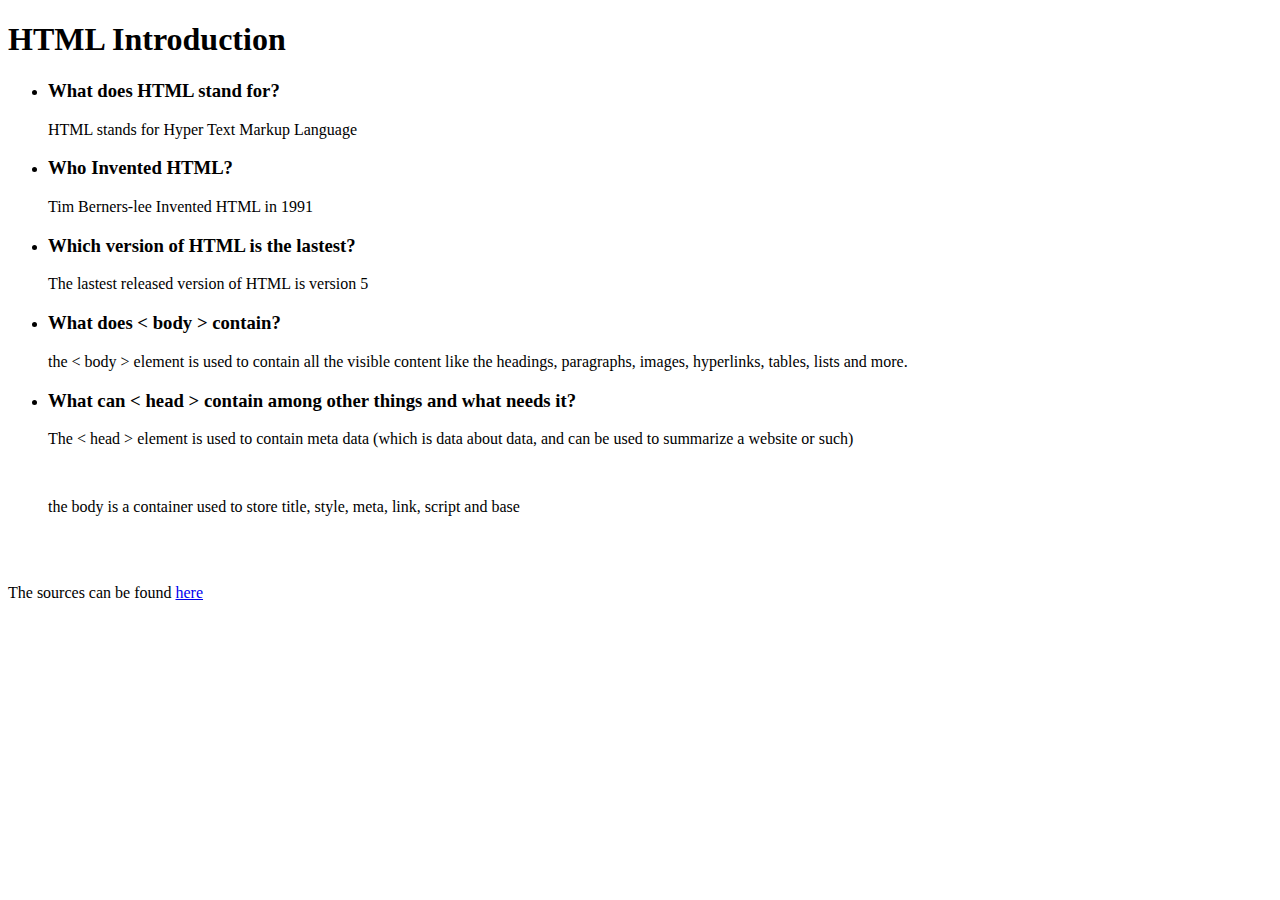
<file: 1 - HTML/HTML 1/index.html>
<!DOCTYPE html>
<html>
<head>
<title>HTML Intro</title>
</head>
<body>

<h1>HTML Introduction</h1>
<!-- List of questions & answers -->
<ul>
    <li>
        <h3> What does HTML stand for?</h3>
        <p> HTML stands for Hyper Text Markup Language</p>
    </li>
    <li>
        <h3>Who Invented HTML?</h3>
        <p>Tim Berners-lee Invented HTML in 1991</p>
    </li>
    <li> 
        <h3>Which version of HTML is the lastest?</h3>
        <p>The lastest released version of HTML is version 5</p>
    </li>
    <li>
        <h3>What does < body > contain?</h3>
        <p> the < body > element is used to contain all the visible content like the headings, paragraphs, images, hyperlinks, tables, lists and more.</p>
    </li>
    <li>
        <h3>What can < head > contain among other things and what needs it?</head></h3>
        <pr> The < head > element is used to contain meta data (which is data about data, and can be used to summarize a website or such) </p> <br> <p> the body is a container used to store title, style, meta, link, script and base</p>
    </li>
</ul>

<br>
<br>
<p>The sources can be found <a href="https://www.w3schools.com/html">here</a>
</body>
</html>
</file>
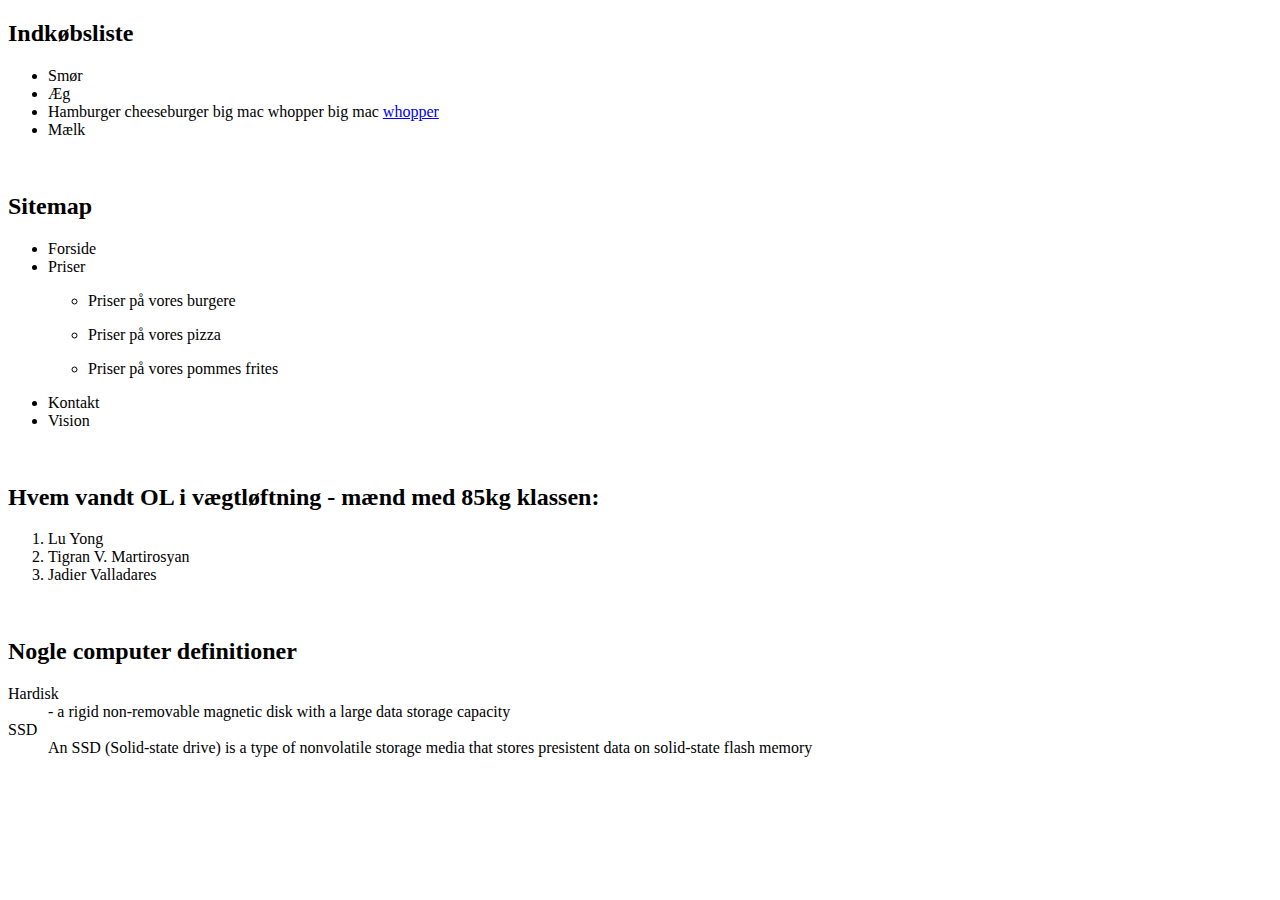
<file: 1 - HTML/HTML 3/Index.html>
<!DOCTYPE html>
<html>
<head>
<meta name="viewport" content="width=device-width, initial-scale=1.0">
<title>Alle mange lister</title>
</head>
<body>
<h2>Indkøbsliste</h2>
<ul>
    <li> Smør</li>
    <li> Æg</li>
    <li title="There are things far beyond our understanding... If you click this link, the illusion of normalcy will shatter infront of your very own eyes as you witness what none should."> Hamburger cheeseburger big mac whopper big mac <a href="https://youtu.be/JXCkcO3Yr2c">whopper</a></li>
    <li> Mælk</li>
</ul>
<br>
    <h2>Sitemap</h2> 
    <ul>
        <li>Forside</li>
        <li>Priser<dd><li  style="list-style-type:circle"><p>Priser på vores burgere</p> </li></dd>
        <dd><li  style="list-style-type:circle"><p>Priser på vores pizza</p></li></dd>
        <dd><li  style="list-style-type:circle"><p>Priser på vores pommes frites</p> </li></dd>
        <li>Kontakt</li>
        <li>Vision</li>
      </ul>
<br>
<h2>Hvem vandt OL i vægtløftning - mænd med 85kg klassen:</h2>
<ol>
    <li>Lu Yong</li>
    <li>Tigran V. Martirosyan</li>
    <li>Jadier Valladares</li>
</ol>
<br>
<h2>Nogle computer definitioner</h2>
<dl>
    <dt>Hardisk</dt>
    <dd>- a rigid non-removable magnetic disk with a large data storage capacity</dd>
    <dt>SSD</dt>
    <dd>An SSD (Solid-state drive) is a type of nonvolatile storage media that stores presistent data on solid-state flash memory</dd>
</dl>
</body>
</html>
</file>
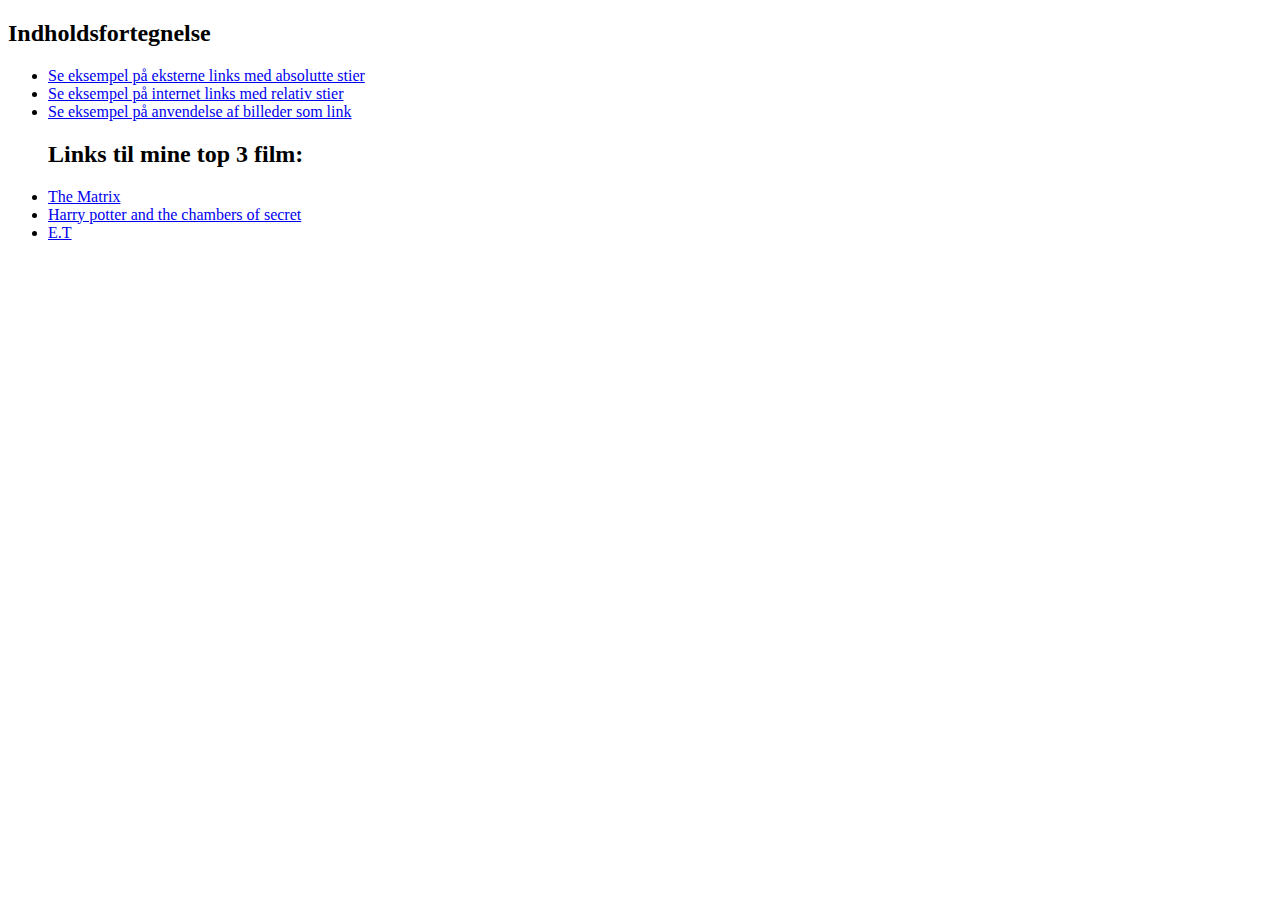
<file: 1 - HTML/HTML 4/Index.html>
<!DOCTYPE html>
<html>
<head>
<title>Page of something</title>
</head>
<body>
<h2>Indholdsfortegnelse</h2>
<ul>
    <li><a href="https://www.w3schools.com/html/html_links.asp">Se eksempel på eksterne links med absolutte stier</a></li>
    <li><a href="https://www.w3schools.com/html/html_links.asp">Se eksempel på internet links med relativ stier</a></li>
    <li><a href="https://www.w3schools.com/html/html_links.asp">Se eksempel på anvendelse af billeder som link</a></li>
</ul>
    <ul>
        <h2>Links til mine top 3 film:</h2>
        <li> <a href="https://www.imdb.com/title/tt0133093/">The Matrix</a></li>
        <li> <a href="https://www.imdb.com/title/tt0295297/">Harry potter and the chambers of secret</a></li>
        <li> <a href="https://www.imdb.com/title/tt0083866/">E.T</a></li>
    </ul>
</body>
</html>
</file>
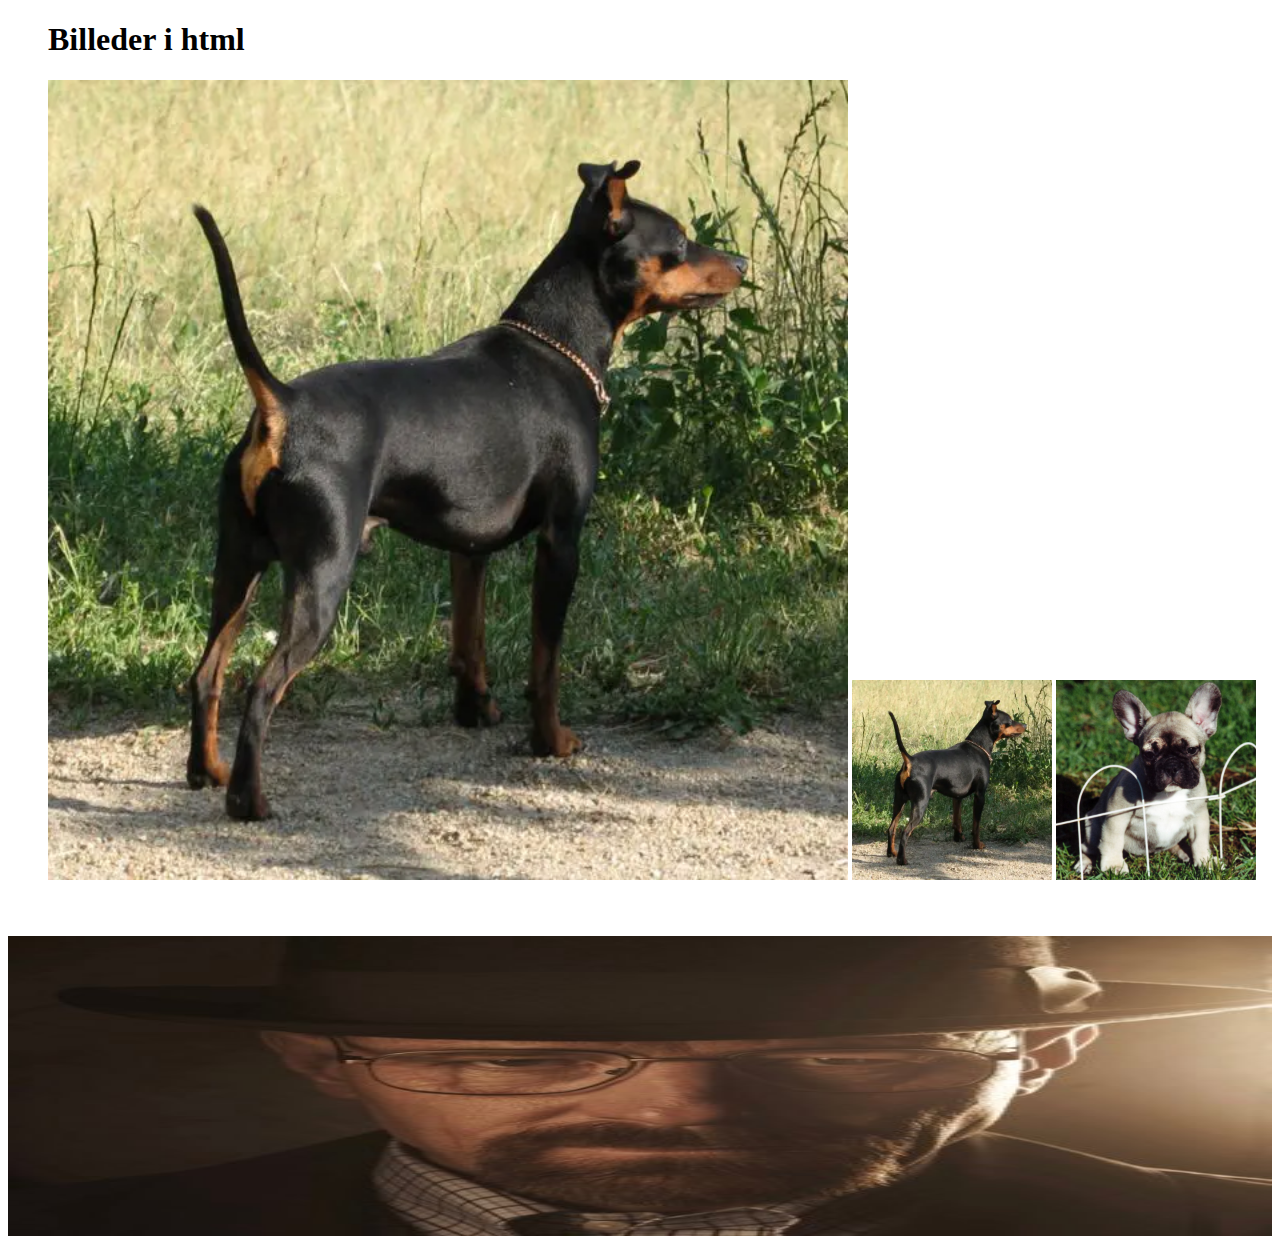
<file: 1 - HTML/HTML 5/Index.html>
<!DOCTYPE html>
<html>
<head>
    
    <title>Who let da dog out</title>
    <style>
        img {
          width: 100%;
        }
    </style>
</head>
<body>
<ul>
    <h1> Billeder i html</h1>
<img src="./images/miniature_pinscher.webp" alt="Picture of a crazy dog" style="width: 800px">
<img src="./images/miniature_pinscher.webp" alt="small picture crazy dog" style="width:200px;height:200px";>
<img title="no scroll down, plis i beg of u" src="./images/Carmen_frenchbulldog_fawn.jpg" alt="small picture of crazy dog 2 now in cinemas" style="width:200px;height:200px"; title="hello"/>
</ul>
 
<br style = line-height:400px;> 
<br style = line-height:400px;> 

<a href="https://rb.gy/cxgoy">
<img src="./images/waltuh.jpg" style="height:300px"; alt="alternative text" title="Time to break bad, 185.19.132.179"/>
</a>
</body>
</html>
</file>
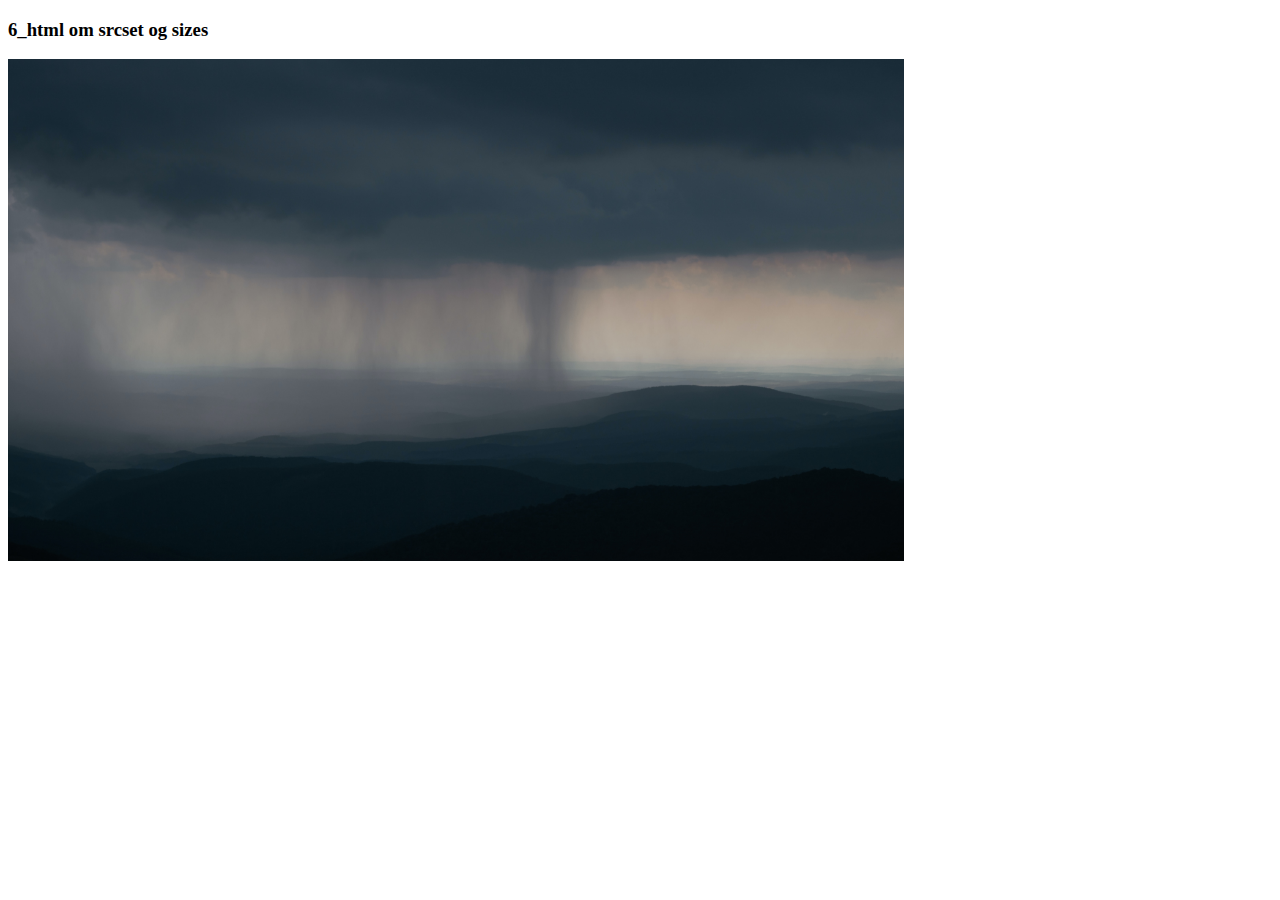
<file: 1 - HTML/HTML 6/Index.html>
<!DOCTYPE html>
<html lang="en">
<head>
    <meta charset="UTF-8">
    <meta name="viewport" content="width=device-width, initial-scale=1.0">
    <title>Document</title>
</head>
<body>
    <h3>6_html om srcset og sizes</h3>
    <img 
        alt="a picture of storm"
        src="./img/viewHigh.jpg"
        srcset="
            ./img/viewLow.png 700w,
            ./img/viewMediumLow.png 1465w,
            ./img/viewMedium.png 2300w
        "
        sizes="70vmax"
    >
</body>
</html>
</file>
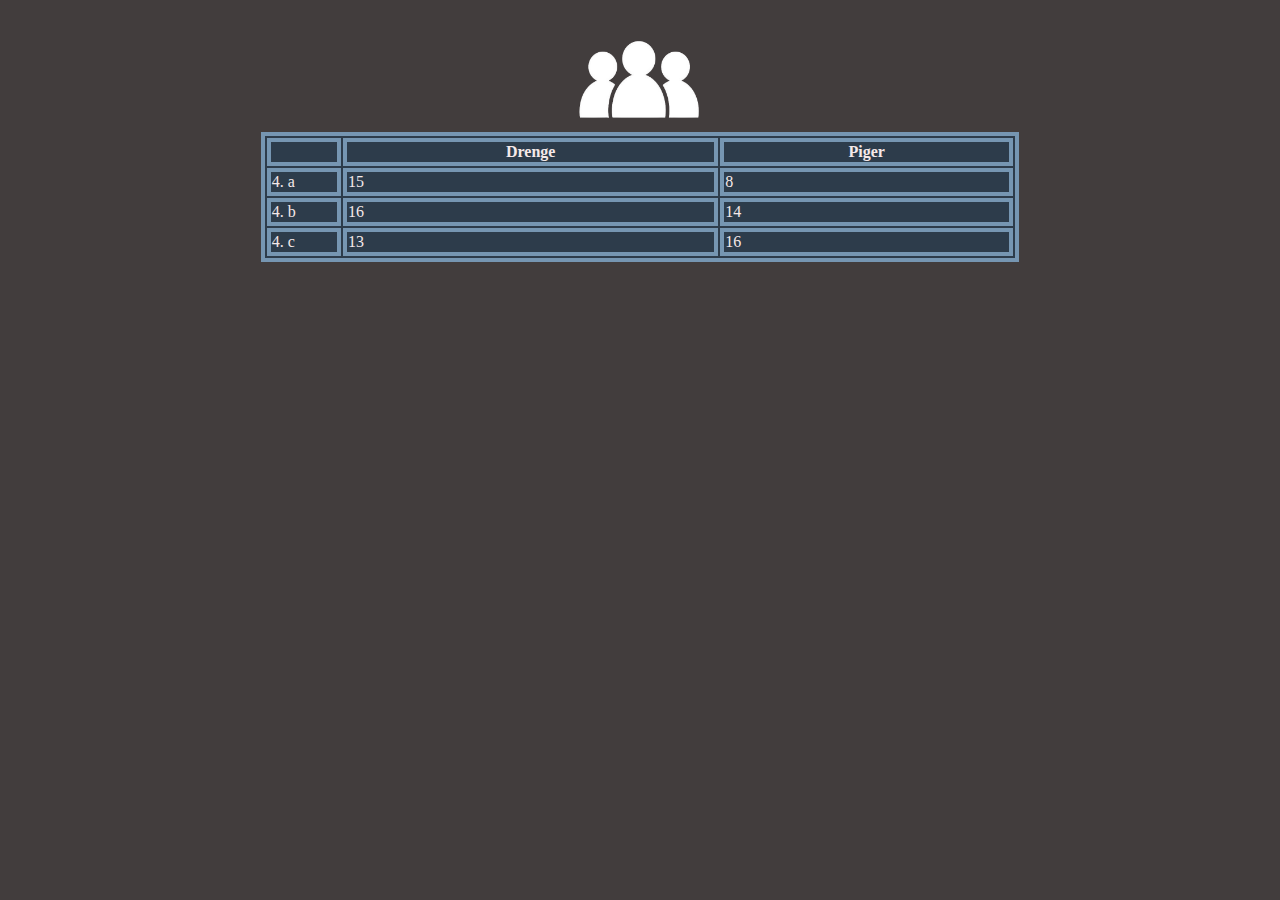
<file: 1 - HTML/HTML 7/Index.html>
<!DOCTYPE html>
<html>
<head>
    <style>
        body{background-color: rgb(66, 61, 61);}
        table, th, td {
          border:4px solid rgb(118, 150, 178);
        }
    </style>
<title>Tables for toes</title>
</head>
<body>
  <br>
  <center>
    <img src="./imgs/imagesome.png" style="width:10%">
    <br>
    <table style="color: #f5e9e9;width:95%;background-color: rgb(45, 60, 75); width:60%;">
        <tr>
          <th style="width:10%;"></th>
          <th>Drenge</th>
          <th>Piger</th>
        </tr>
        <tr>
          <td>4. a</td>
          <td>15</td>
          <td>8</td>
        </tr>
        <tr>
          <td>4. b</td>
          <td>16</td>
          <td>14</td>
        </tr>
        <tr>
          <td>4. c</td>
          <td>13</td>
          <td>16</td>
        </tr>
      </table> 
  </center>
</body>
</html>
</file>
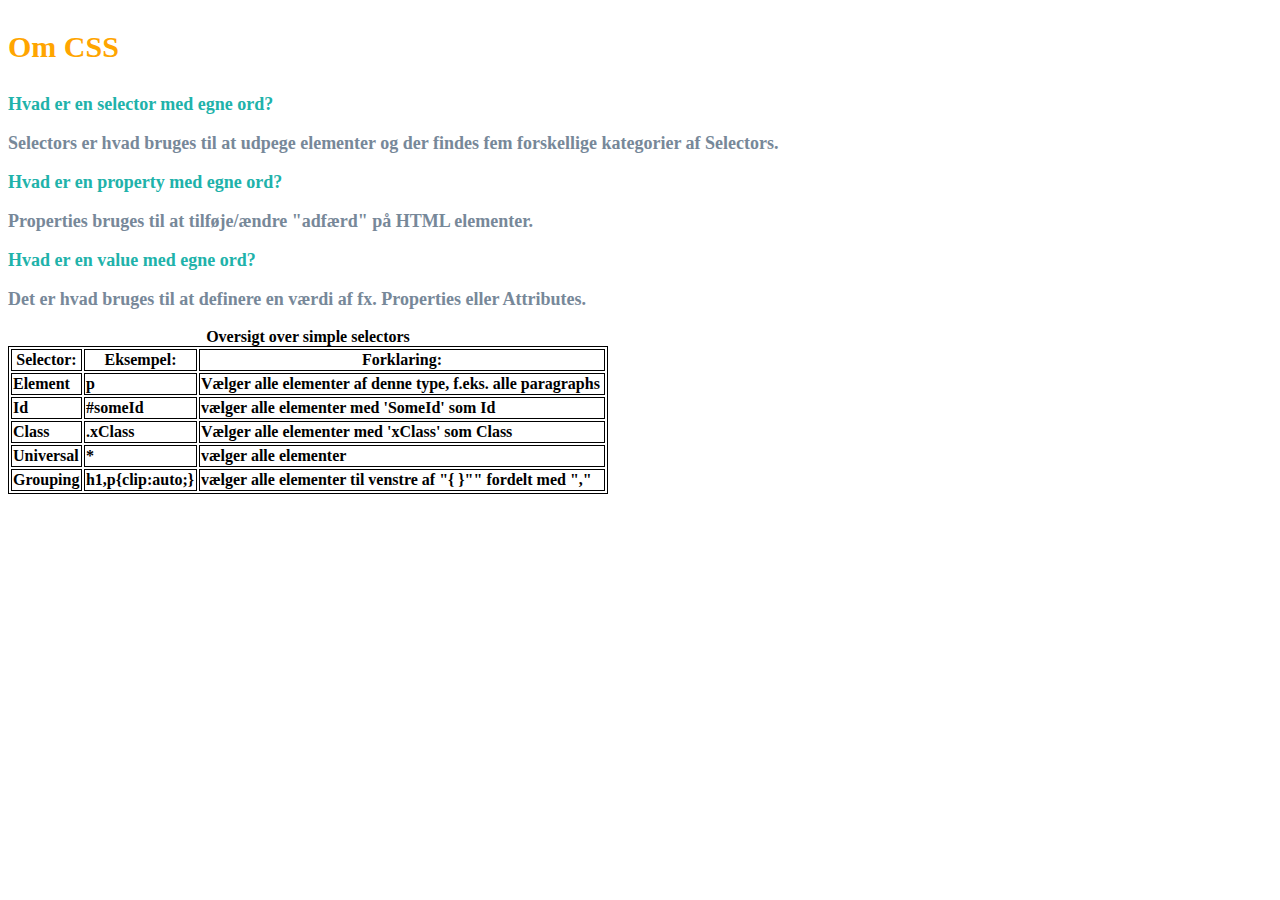
<file: 2 - CSS grundlæggende/CSS 2/index.html>
<!DOCTYPE html>
<html lang="en">
  <head>
    <meta charset="UTF-8" />
    <meta name="viewport" content="width=device-width, initial-scale=1.0" />
    <link rel="stylesheet" href="CSS/style.CSS">
    <title>CSS opg 1</title>
  </head>
  <body>
    <p id="main">Om CSS</p>
    <p class="question">Hvad er en selector med egne ord?</p>
    <p class="answer">Selectors er hvad bruges til at udpege elementer og der findes fem forskellige kategorier af Selectors.</p>
    <p class="question">Hvad er en property med egne ord?</p>
    <p class="answer">Properties bruges til at tilføje/ændre "adfærd" på HTML elementer.</p>
    <p class="question">Hvad er en value med egne ord?</p>
    <p class="answer">Det er hvad bruges til at definere en værdi af fx. Properties eller Attributes.</p>
    <table>
      <caption>
        Oversigt over simple selectors
      </caption>
      <tr>
        <th>Selector:</th>
        <th>Eksempel:</th>
        <th>Forklaring:</th>
      </tr>
      <tr>
        <td>Element</td>
        <td>p</td>
        <td>Vælger alle elementer af denne type, f.eks. alle paragraphs</td>
      </tr>
      <tr>
        <td>Id</td>
        <td>#someId</td>
        <td>vælger alle elementer med 'SomeId' som Id</td>
      </tr>
      <tr>
        <td>Class</td>
        <td>.xClass</td>
        <td>Vælger alle elementer med 'xClass' som Class</td>
      </tr>
      <tr>
        <td>Universal</td>
        <td>*</td>
        <td>vælger alle elementer</td>
      </tr>
      <tr>
        <td>Grouping</td>
        <td>h1,p{clip:auto;}</td>
        <td>vælger alle elementer til venstre af "{ }"" fordelt med ","</td>
      </tr>
    </table>
  </body>
</html>
</file>
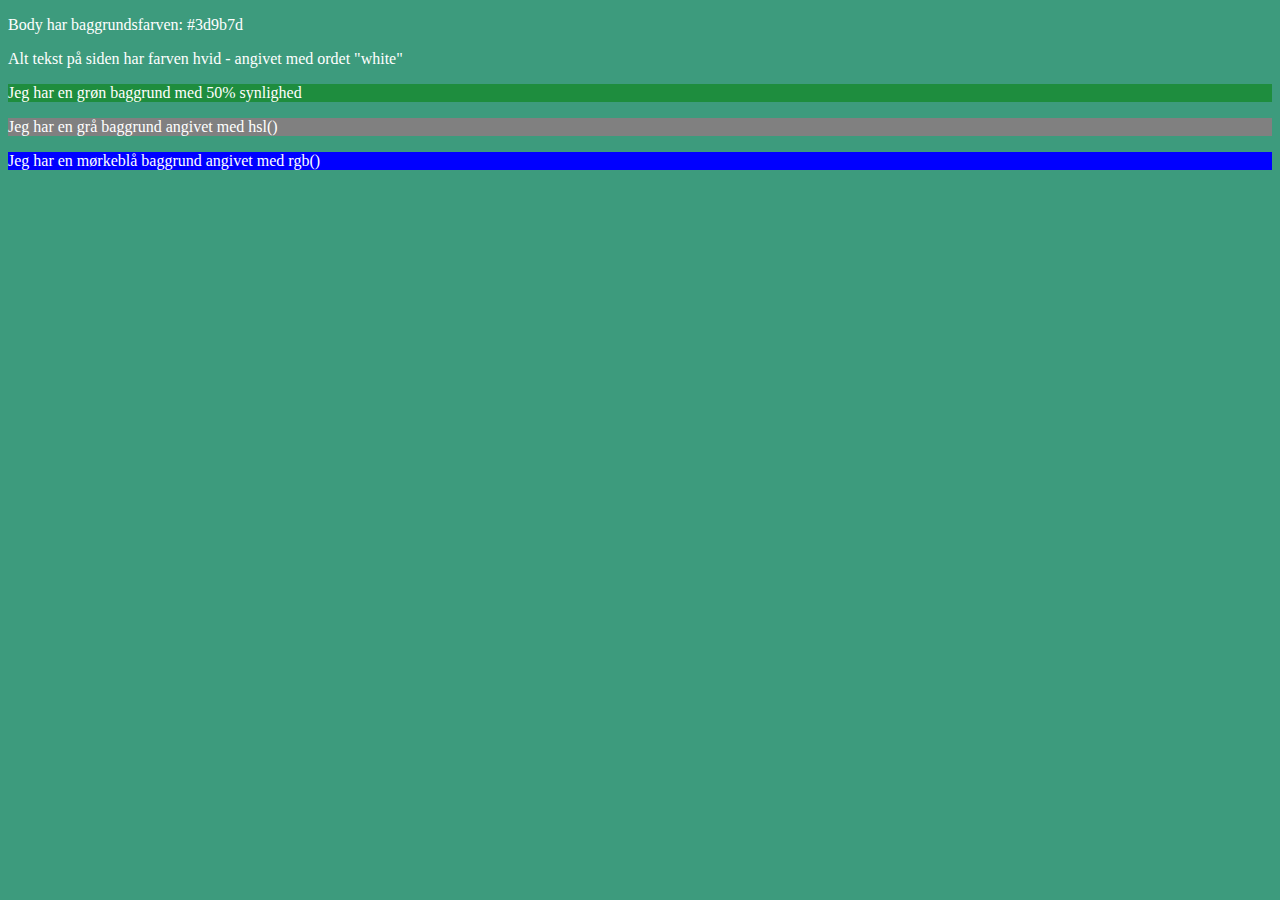
<file: 2 - CSS grundlæggende/CSS 3/index.html>
<!DOCTYPE html>
<html lang="en">
  <head>
    <meta charset="UTF-8" />
    <meta name="viewport" content="width=device-width, initial-scale=1.0" />
    <link rel="stylesheet" href="CSS/style.css">
    <title>CSS opgave 2</title>
  </head>
  <body>
    <p>Body har baggrundsfarven: #3d9b7d</p>
    <p>Alt tekst på siden har farven hvid - angivet med ordet "white"</p>
    <p id="greenie">Jeg har en grøn baggrund med 50% synlighed</p>
    <p id="greyer">Jeg har en grå baggrund angivet med hsl()</p>
    <p id="bluel">Jeg har en mørkeblå baggrund angivet med rgb()</p>
  </body>
</html>
</file>
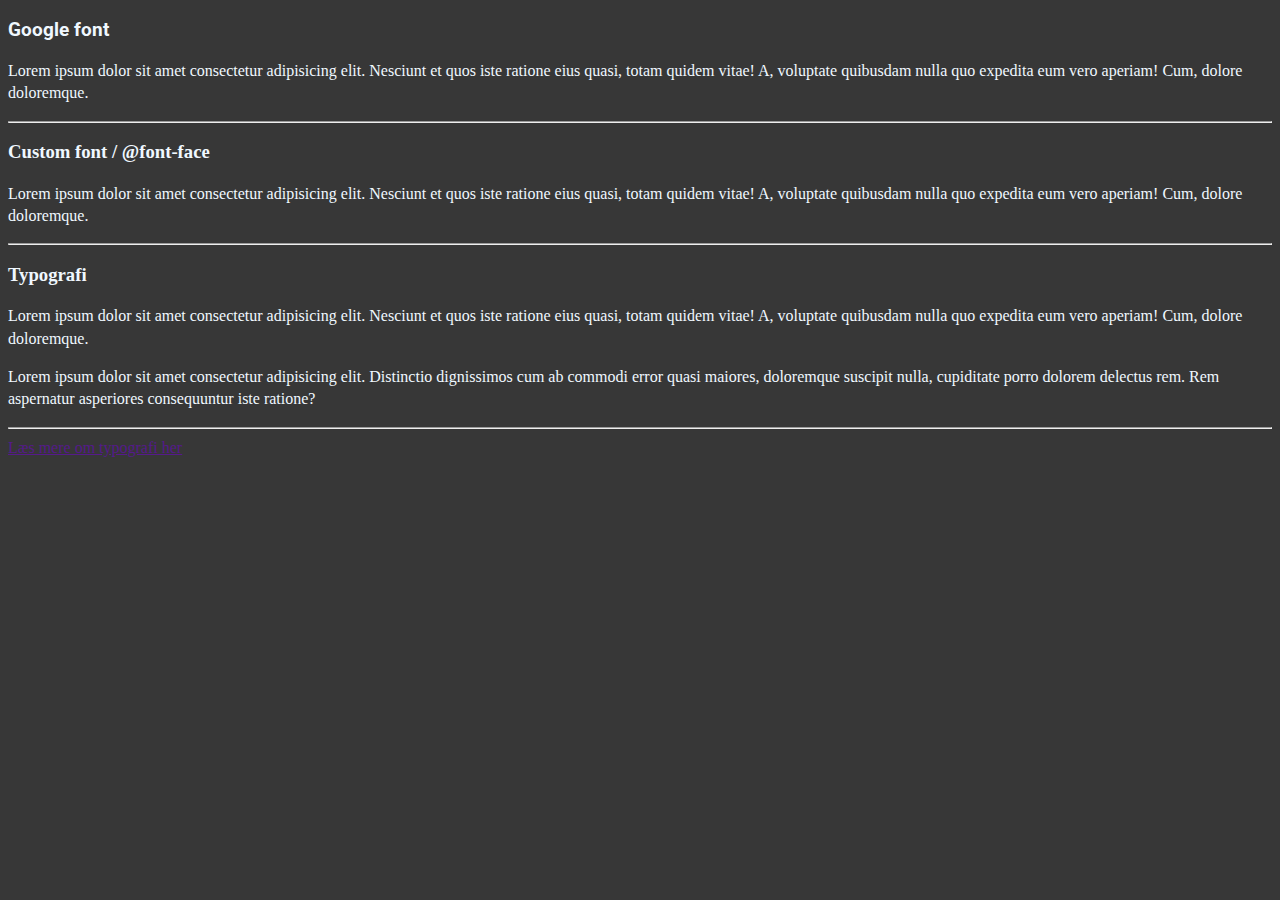
<file: 2 - CSS grundlæggende/CSS 4/index.html>
<!DOCTYPE html>
<html lang="en">
<head>
    <meta charset="UTF-8">
    <meta name="viewport" content="width=device-width, initial-scale=1.0">
    <link rel="stylesheet" href="CSS/style.css">
    <link rel="stylesheet" href="https://fonts.googleapis.com/css?family=Roboto">
    <title>CSS opgave 4</title>    
</head>
<body>
    <h3 class="google">Google font</h3>
    <p>Lorem ipsum dolor sit amet consectetur adipisicing elit. Nesciunt et quos iste ratione eius quasi, totam quidem vitae! A, voluptate quibusdam nulla quo expedita eum vero aperiam! Cum, dolore doloremque.</p>
    <hr>
    <h3 class="custom">Custom font / @font-face</h3>
    <p>Lorem ipsum dolor sit amet consectetur adipisicing elit. Nesciunt et quos iste ratione eius quasi, totam quidem vitae! A, voluptate quibusdam nulla quo expedita eum vero aperiam! Cum, dolore doloremque.</p>
    <hr>
    <div class="typography">
        <h3>Typografi</h3>
        <p>Lorem ipsum dolor sit amet consectetur adipisicing elit. Nesciunt et quos iste ratione eius quasi, totam quidem vitae! A, voluptate quibusdam nulla quo expedita eum vero aperiam! Cum, dolore doloremque.</p>
        <p>Lorem ipsum dolor sit amet consectetur adipisicing elit. Distinctio dignissimos cum ab commodi error quasi maiores, doloremque suscipit nulla, cupiditate porro dolorem delectus rem. Rem aspernatur asperiores consequuntur iste ratione?</p>
    </div>
    <hr>
    <a href="">Læs mere om typografi her</a>
</body>
</html>
</file>
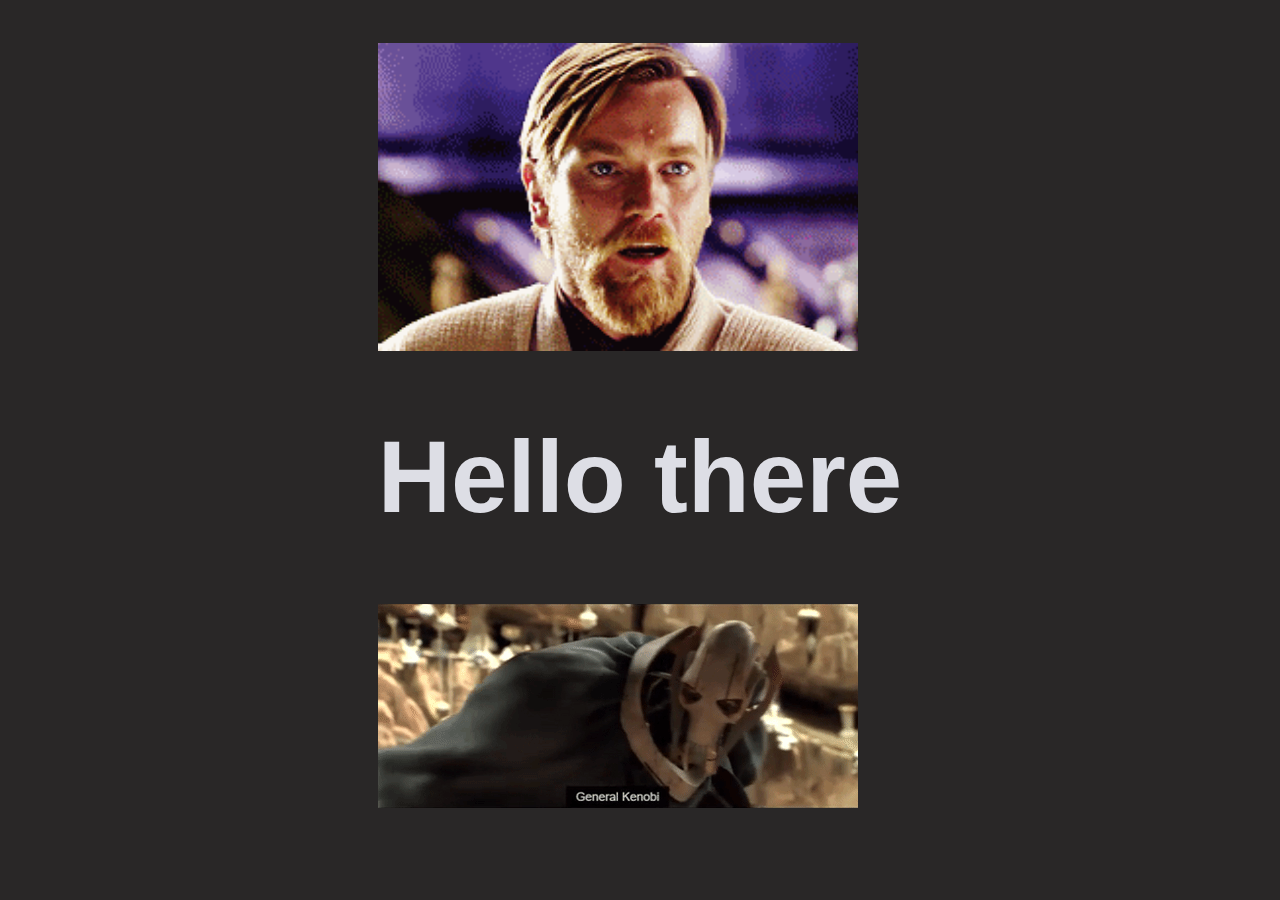
<file: 2 - CSS grundlæggende/test1/Index.Html>
<!DOCTYPE html>
<html lang="en">
<head>
    <meta charset="UTF-8">
    <meta name="viewport" content="width=device-width, initial-scale=1.0">
    <title>Expected</title>
    <link rel="stylesheet" href="./CSS/Style.css">
</head>
<body>
    <img class="thumbnail" src="img/keno.gif">
    <h1>Hello there</h1>
    <img class="thumbnail" src="img/grevo.gif">
</body>
</html>
</file>
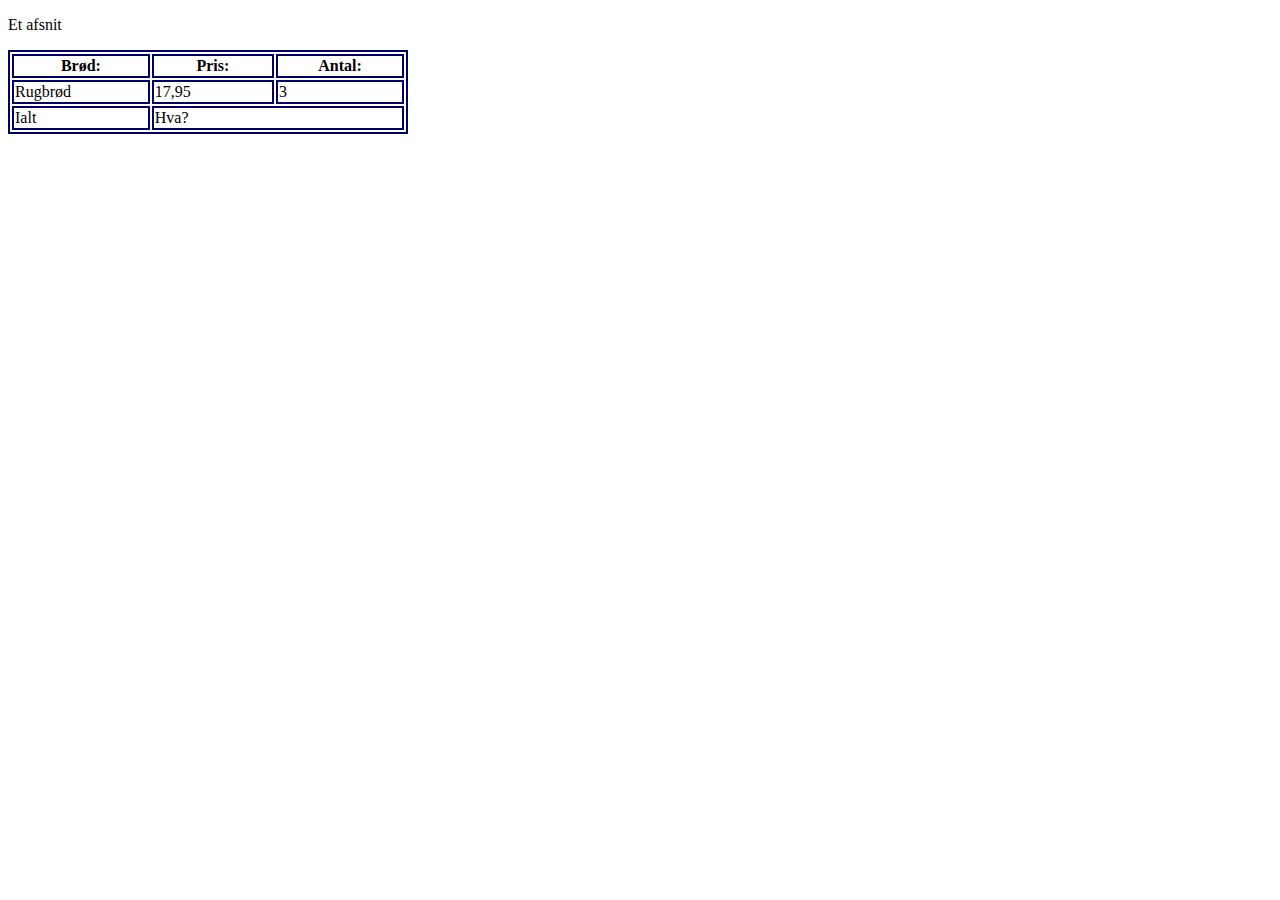
<file: 1 - HTML/HTML 7/extra/Index.Html>
<!DOCTYPE html>
<html lang="en">
<head>
    <style>
        table, th, td {
            border:2px solid #006;width:400px
        }
    </style>
    <meta charset="UTF-8">
    <meta name="viewport" content="width=device-width, initial-scale=1.0">
    <title>Extra 7</title>
</head>
<body>
    <p>Et afsnit</p>
    <table>
        <tr>
            <th>Brød: </th>
            <th>Pris:</th>
            <th>Antal:</th>
        </tr>
        <td>Rugbrød</td>
        <td>17,95</td>
        <td>3</td>
        <tr>
            <td>Ialt</td>
            <td colspan="2">Hva?</td>
        </tr>
    </table>
</body>
</html>
</file>
<file: 2 - CSS grundlæggende/CSS 2/CSS/style.CSS>
body{
    font-weight: bold;
}
#main{
    color: orange;
    font-size: 30px;
}
.question{
    color: lightseagreen;
    font-size: 18px;
}
.answer{
    color: lightslategrey;
    font-size: 18px;
}
table{
    width: 600px
}
table, tr, td, th{
    border: 1px solid;
    border-color: black;
}
</file>
<file: 2 - CSS grundlæggende/CSS 3/CSS/style.css>
body{
    background-color: #3d9b7d;
    color: white;
}
#greenie{
    background-color: rgba(0,128,0,0.5);
}
#greyer{
    background-color: hsl(0, 0%, 50%)
}
#bluel{
    background-color: rgb(0,0,255);
}
</file>
<file: 2 - CSS grundlæggende/CSS 4/CSS/style.css>
@font-face {
    font-family: custom;
    src: url(/CSS\ 4/);
}

body{
    background-color: rgb(55, 55, 55);
    color: aliceblue;
    line-height: 140%;
}
.google{
    font-family: Roboto;
}
</file>
<file: 2 - CSS grundlæggende/test1/CSS/Style.css>
body{
    background-color: rgb(41, 39, 39);
}
h1, h2{
    color: rgb(221, 222, 229);
    font-family:Impact, Haettenschweiler, 'Arial Narrow Bold', sans-serif;
    font-size: 101.5px
}
body{
    display: grid;
    justify-content: center;
    align-content: space-evenly;
    padding: 35px;
}
.thumbnail{
    width: 480px;
}
</file>
